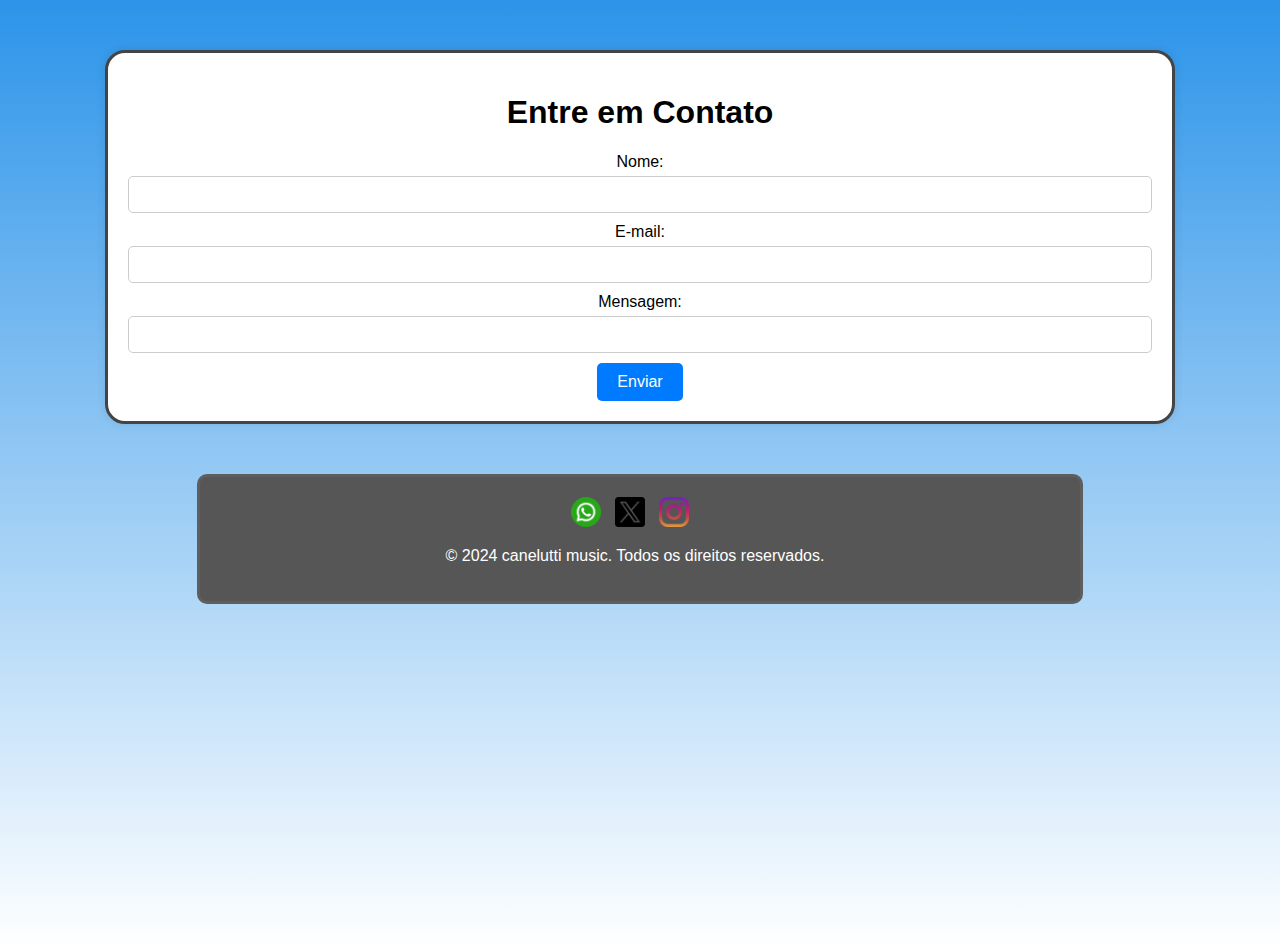
<file: contato.html>
<!DOCTYPE html>
<html lang="pt-br">
<head>
    <meta charset="UTF-8">
    <meta name="viewport" content="width=device-width, initial-scale=1.0">
    <title>Contato</title>
    <link rel="stylesheet" href="css/cont.css">
    <link rel="shortcut icon" href="imagens/fones-de-ouvido-musica.png" type="image/x-icon">
</head>
<body>
    <center>
    <div class="container">
        <h1>Entre em Contato</h1>
        <form action="submit.php" method="POST">
            <label for="nome">Nome:</label>
            <input type="text" id="nome" name="nome" required>

            <label for="email">E-mail:</label>
            <input type="email" id="email" name="email" required>

            <label for="mensagem">Mensagem:</label>
             <input type="text" name="mensagem" id="mensagem" maxlength="" required>

            <button type="submit">Enviar</button>
        </form>
    </div>

    <footer>
  
        <div class="redes-sociais">
            <a href="https://wa.me/qr/7GLWHMORAIZMG1" target="_blank"><img src="imagens/whatsapp.png" alt="Facebook"></a>
            <a href="#" target="_blank"><img src="imagens/twitter.png" alt="Twitter"></a>
            <a href="https://www.instagram.com/matheuscarnelutti?igsh=cGkxdHlmc3VwN3Zp" target="_blank"><img src="imagens/instagram.png" alt="Instagram"></a>
        </div>
      
        <p>&copy; 2024 canelutti music. Todos os direitos reservados.</p>
      </footer>
</center>
</body>
</html>
</file>
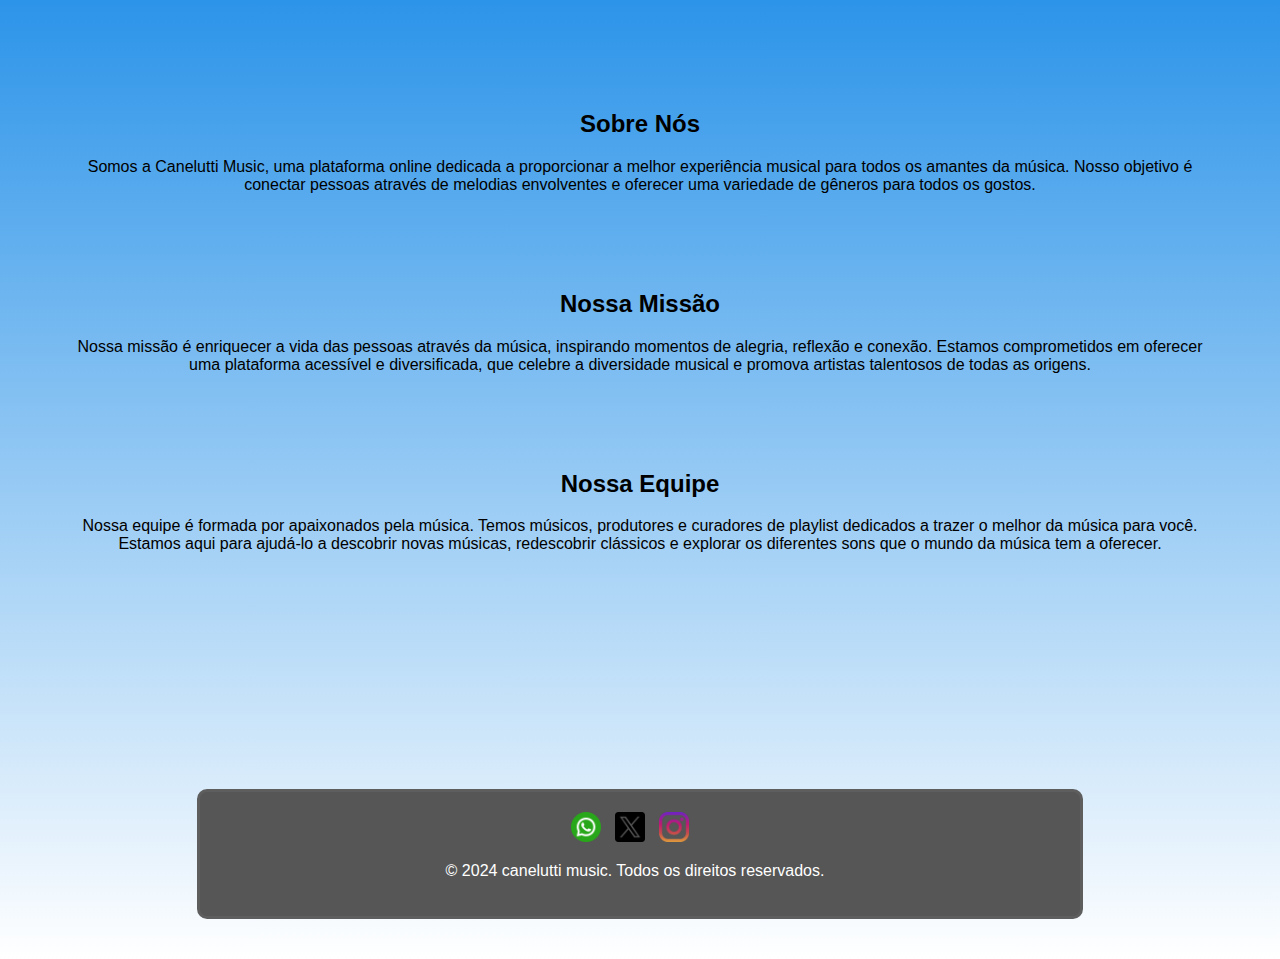
<file: empresa.html>
<!DOCTYPE html>
<html lang="pt-BR">

<head>
    <meta charset="UTF-8">
    <meta name="viewport" content="width=device-width, initial-scale=1.0">
    <title>CaneluttiNutri | Empresa</title>
    <link rel="shortcut icon" href="logo.png" type="icon">
    <link rel="stylesheet" href="css/styleEmp.css">
    <link rel="shortcut icon" href="imagens/fones-de-ouvido-musica.png" type="image/x-icon">
</head>

<body>
  <center>
    <main>
        <section id="about">
            <div class="sobre">
                <h2>Sobre Nós</h2>
                <p>Somos a Canelutti Music, uma plataforma online dedicada a proporcionar a melhor experiência musical 
                    para todos os amantes da música. Nosso objetivo é conectar pessoas através de melodias envolventes
                     e oferecer uma variedade de gêneros para todos os gostos. </p>
            </div>
        </section>

        <section id="mission">
            <div class="missao">
                <h2>Nossa Missão</h2>
                <p>Nossa missão é enriquecer a vida das pessoas através da música, inspirando momentos de alegria, reflexão e conexão. Estamos comprometidos em oferecer uma plataforma acessível e diversificada, que celebre a diversidade musical e promova artistas talentosos de todas as origens.</p>
            </div>
        </section>
        <section id="team">
            <div class="time">
                <h2>Nossa Equipe</h2>
                <p>Nossa equipe é formada por apaixonados pela música. Temos músicos, produtores e curadores de playlist dedicados a trazer o melhor da música para você. Estamos aqui para ajudá-lo a descobrir novas músicas, redescobrir clássicos e explorar os diferentes sons que o mundo da música tem a oferecer.</p>
            </div>
        </section>
    </main>
    <footer>
  
        <div class="redes-sociais">
            <a href="https://wa.me/qr/7GLWHMORAIZMG1" target="_blank"><img src="imagens/whatsapp.png" alt="Facebook"></a>
            <a href="#" target="_blank"><img src="imagens/twitter.png" alt="Twitter"></a>
            <a href="https://www.instagram.com/matheuscarnelutti?igsh=cGkxdHlmc3VwN3Zp" target="_blank"><img src="imagens/instagram.png" alt="Instagram"></a>
        </div>
      
        <p>&copy; 2024 canelutti music. Todos os direitos reservados.</p>
      </footer>
    </center>
</body>

</html>
</file>
<file: css/cont.css>
body {
    font-family: Arial, sans-serif;
    margin: 0;
    padding: 0;
    font-family:  sans-serif;
    background: linear-gradient(to top, rgb(255, 255, 255), rgb(44, 148, 233)  );
    height: 100vh;
}

.container {
    width: 80%;
    margin: 50px auto;
    background-color: #fff;
    padding: 20px;
    border-radius: 5px;
    box-shadow: 0 0 10px rgba(0, 0, 0, 0.1);
     border: 3px solid rgb(68, 68, 68);
     border-radius: 20px;
}

h1 {
    text-align: center;
}

form {
    margin-top: 20px;
}

label {
    display: block;
    margin-bottom: 5px;
}

input[type="text"],
input[type="email"],
textarea {
    width: 100%;
    padding: 10px;
    margin-bottom: 10px;
    border: 1px solid #ccc;
    border-radius: 5px;
    box-sizing: border-box;
}

textarea {
    resize: vertical;
}

button {
    background-color: #007bff;
    color: #fff;
    border: none;
    padding: 10px 20px;
    border-radius: 5px;
    cursor: pointer;
    font-size: 16px;
}

button:hover {
    background-color: #0056b3;
}

/* Footer e redes sociais */
 
footer {
    max-width: 850px; /* ocupa 835px da tela */
    border: 3px solid rgb(94, 94, 94);
    background-color: rgb(86, 86, 86);
    padding: 20px;
    text-align: center;
    color: white;
    border-radius: 10px;
    padding-left: 10px;
    margin-bottom: 80px;
    margin-top: 50px;
    margin-left: 20px;
    margin-right: 20px;

 }
 
 .redes-sociais {
    margin-bottom: 15px;
  
 }
 
 .redes-sociais a {
    margin-right: 10px;
 
 }
 
 .redes-sociais img {
    width: 30px; /* Ajuste conforme necessário */
    height: 30px; /* Ajuste conforme necessário */
 }
</file>
<file: css/styleEmp.css>
body {
    font-family: Arial, sans-serif;
    margin: 0;
    padding: 0;
    background-color: #f0f0f0;
    min-width: 320px;
    max-width: 1200px;
    margin: 0 auto;
    padding: 20px;  
     font-family:  sans-serif;
         background: linear-gradient(to top, rgb(255, 255, 255), rgb(44, 148, 233)  ); 

    
   
}

header {
    background-color: #0a0a0a;
    padding: 20px 0;
    border-radius: 10px;
    display: flex;
    align-items: center;
    justify-content: center; /* Manterá o menu centralizado */
    text-transform: uppercase;
}

header img {
    width: 60px;
    height: auto;
    margin-right: 20px; /* Ajuste a margem entre a imagem e o menu */
   
}


nav {
    display: flex;
    align-items: center;
    justify-content: center;
 
    }


nav ul {
    list-style: none;
    padding: 0;
    display: flex;
}

nav ul li {
    margin: 0;
    padding: 0;
} 

nav ul li a {
    text-decoration: none;
    color: #fca311;
    padding: 10px 15px;
    border-radius: 5px;
    transition: background-color 0.3s;
    margin-right: 30px;
  
}

/* Estilo dos links do menu quando passar o mouse por cima */
nav ul li a:hover {
    background-color: #fca311;
    color: #ffffff;
}

.sobre {
    text-align: center;
    padding: 40px 20px;
    margin-top: -120px;
}

.missao, .time{
    text-align: center;
    padding: 40px 20px;
    margin-top: -20px;
}

.sobre .missao .time p {
    font-size: 16px;
    line-height: 1.6;
    color: #0a0a0a;
    font-family: Arial, Helvetica, sans-serif;
    text-align: justify;
}


main{
    margin-top: 150px;
}

/* Footer e redes sociais */
 
footer {
    max-width: 850px; /* ocupa 835px da tela */
    border: 3px solid rgb(94, 94, 94);
    background-color: rgb(86, 86, 86);
    padding: 20px;
    text-align: center;
    color: white;
    border-radius: 10px;
    padding-left: 10px;
    margin-bottom: 20px; /* Margem inferior para distanciar do conteúdo abaixo */
    margin-top: 180px;
 }
 
 .redes-sociais {
    margin-bottom: 15px;
  
 }
 
 .redes-sociais a {
    margin-right: 10px;
 
 }
 
 .redes-sociais img {
    width: 30px; /* Ajuste conforme necessário */
    height: 30px; /* Ajuste conforme necessário */
 }
</file>
